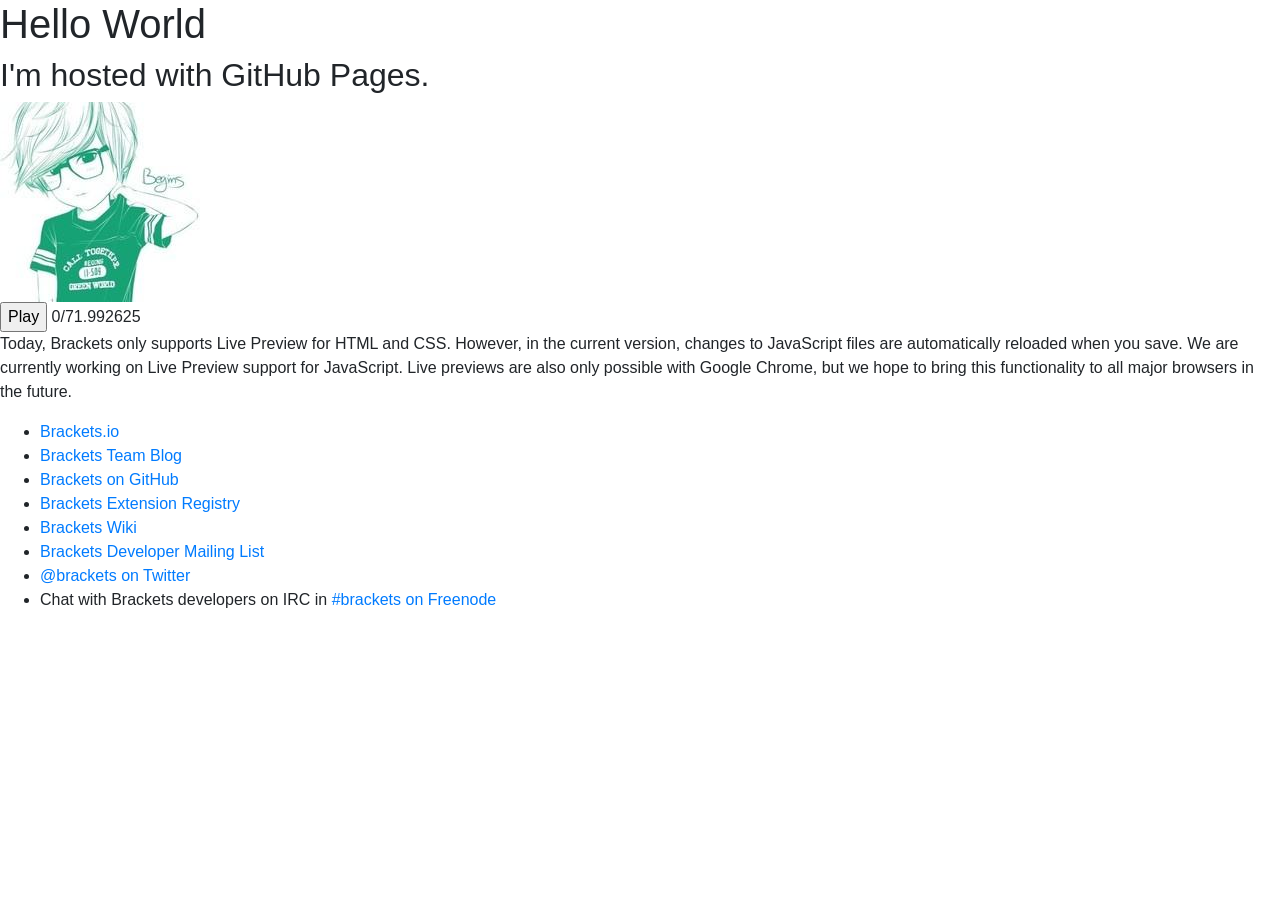
<file: index.html>
<!DOCTYPE html>
<html>

<head>
      <meta charset="utf-8"> 
      <title>GitHub Pages | https://lhxyz.github.io</title>
      <link rel="stylesheet" href="../bootstrap-4.1.0-dist/css/bootstrap.min.css">
</head>
   
    <body>
<script type="text/javascript">
window.onload=function(){
var oPlayer=document.getElementById('player');
var oBtn=document.getElementById("video-btn");
var oCurtime=document.getElementById('curtime');
var oDuration=document.getElementById('duration');
oDuration.innerHTML=oPlayer.duration;
oBtn.onclick=function(){
if(oPlayer.paused){
oPlayer.play();
oBtn.value="Pause";
}else{
oPlayer.pause();
oBtn.value="Play";
}
};
setInterval(function(){
oCurtime.innerHTML=oPlayer.currentTime;
},250);
};
</script>
        <h1>Hello World</h1>
        <h2>I'm hosted with GitHub Pages.</h2>
        
 
        <a href="../index.html">
            <img alt="A screenshot showing CSS Quick Edit" src="../screenshots/quick-edit.png" />
        </a>
      <div class="video">
        <audio id="player" src="li.mp3" ></audio>
      </div>
      <div class="controls">
        <input type="button" value="Play" id="video-btn">
        <span id="curtime">0</span>/<span id="duration">0</span></div>
    </div>
        <p class="note">
            Today, Brackets only supports Live Preview for HTML and CSS. However, in the current version, changes to
            JavaScript files are automatically reloaded when you save. We are currently working on Live Preview
            support for JavaScript. Live previews are also only possible with Google Chrome, but we hope
            to bring this functionality to all major browsers in the future.
        </p>
        
        
        <ul>
            <li><a href="http://brackets.io">Brackets.io</a></li>
            <li><a href="http://blog.brackets.io">Brackets Team Blog</a></li>
            <li><a href="https://github.com/adobe/brackets">Brackets on GitHub</a></li>
            <li><a href="https://brackets-registry.aboutweb.com">Brackets Extension Registry</a></li>
            <li><a href="https://github.com/adobe/brackets/wiki">Brackets Wiki</a></li>
            <li><a href="https://groups.google.com/forum/#!forum/brackets-dev">Brackets Developer Mailing List</a></li>
            <li><a href="https://twitter.com/brackets">@brackets on Twitter</a></li>
            <li>Chat with Brackets developers on IRC in <a href="http://webchat.freenode.net/?channels=brackets&uio=d4">#brackets on Freenode</a></li>
        </ul>
        <script src="../bootstrap-4.1.0-dist/jquery-3.3.1.min.js"></script>
        <script src="../bootstrap-4.1.0-dist/popper.min.js"></script>
        <script src="../bootstrap-4.1.0-dist/js/bootstrap.min.js"></script>
          
    </body>
</html>
</file>
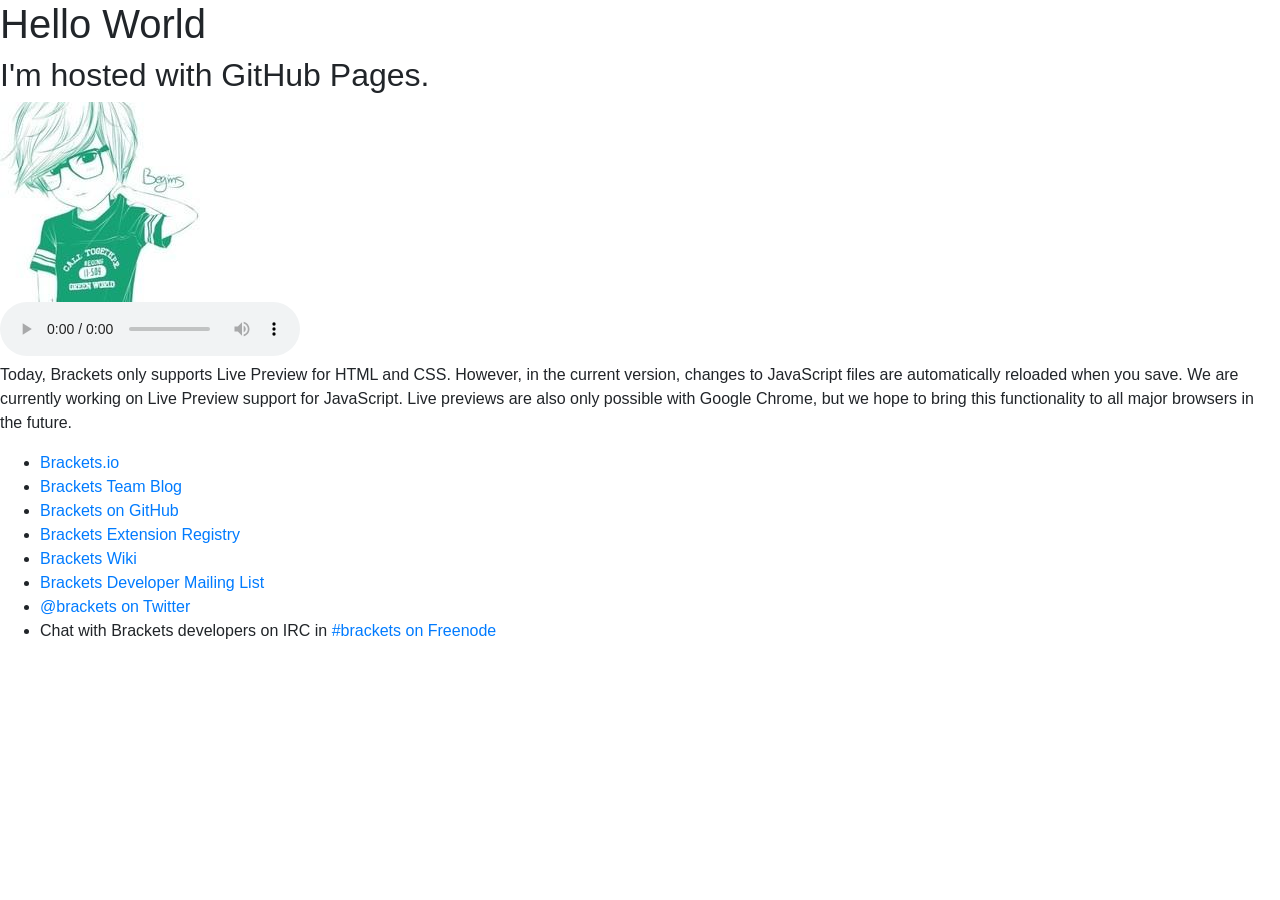
<file: bak/index.html>
<!DOCTYPE html>
<html>

<head>
      <meta charset="utf-8"> 
      <title>GitHub Pages | https://lhxyz.github.io</title>
      <link rel="stylesheet" href="../bootstrap-4.1.0-dist/css/bootstrap.min.css">
</head>
   
    <body>
        
        <h1>Hello World</h1>
        <h2>I'm hosted with GitHub Pages.</h2>
        
 
        <a href="../index.html">
            <img alt="A screenshot showing CSS Quick Edit" src="../screenshots/quick-edit.png" />
        </a>
       <div class="audio">  
       <audio controls="controls" loop="loop">
  <source src="http://other.web.re01.sycdn.kuwo.cn/resource/n3/75/88/1814616326.mp3" type="audio/mpeg" />
Your browser does not support the audio element.
         </audio>
       </div>
        <p class="note">
            Today, Brackets only supports Live Preview for HTML and CSS. However, in the current version, changes to
            JavaScript files are automatically reloaded when you save. We are currently working on Live Preview
            support for JavaScript. Live previews are also only possible with Google Chrome, but we hope
            to bring this functionality to all major browsers in the future.
        </p>
        
        
        <ul>
            <li><a href="http://brackets.io">Brackets.io</a></li>
            <li><a href="http://blog.brackets.io">Brackets Team Blog</a></li>
            <li><a href="https://github.com/adobe/brackets">Brackets on GitHub</a></li>
            <li><a href="https://brackets-registry.aboutweb.com">Brackets Extension Registry</a></li>
            <li><a href="https://github.com/adobe/brackets/wiki">Brackets Wiki</a></li>
            <li><a href="https://groups.google.com/forum/#!forum/brackets-dev">Brackets Developer Mailing List</a></li>
            <li><a href="https://twitter.com/brackets">@brackets on Twitter</a></li>
            <li>Chat with Brackets developers on IRC in <a href="http://webchat.freenode.net/?channels=brackets&uio=d4">#brackets on Freenode</a></li>
        </ul>
        <script src="../bootstrap-4.1.0-dist/jquery-3.3.1.min.js"></script>
        <script src="../bootstrap-4.1.0-dist/popper.min.js"></script>
        <script src="../bootstrap-4.1.0-dist/js/bootstrap.min.js"></script>
    </body>
</html>
</file>
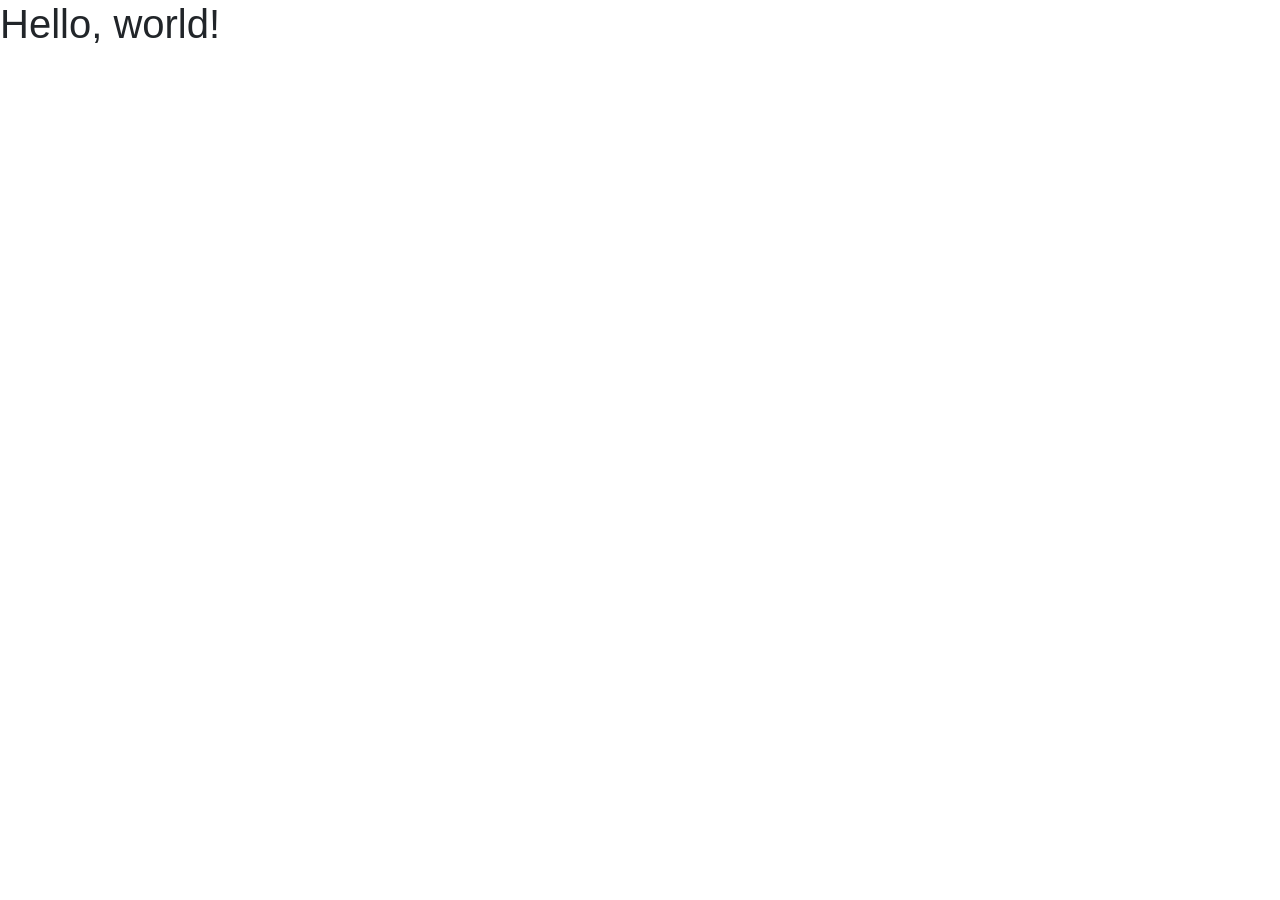
<file: bootstrap.html>
<!doctype html>
<html lang="en">
  <head>
    <!-- Required meta tags -->
    <meta charset="utf-8">
    <meta name="viewport" content="width=device-width, initial-scale=1, shrink-to-fit=no">

    <!-- Bootstrap CSS -->
    <link rel="stylesheet" href="https://stackpath.bootstrapcdn.com/bootstrap/4.1.0/css/bootstrap.min.css" integrity="sha384-9gVQ4dYFwwWSjIDZnLEWnxCjeSWFphJiwGPXr1jddIhOegiu1FwO5qRGvFXOdJZ4" crossorigin="anonymous">

    <title>Hello, world!</title>
  </head>
  <body>
    <h1>Hello, world!</h1>

    <!-- Optional JavaScript -->
    <!-- jQuery first, then Popper.js, then Bootstrap JS -->
    <script src="https://code.jquery.com/jquery-3.3.1.slim.min.js" integrity="sha384-q8i/X+965DzO0rT7abK41JStQIAqVgRVzpbzo5smXKp4YfRvH+8abtTE1Pi6jizo" crossorigin="anonymous"></script>
    <script src="https://cdnjs.cloudflare.com/ajax/libs/popper.js/1.14.0/umd/popper.min.js" integrity="sha384-cs/chFZiN24E4KMATLdqdvsezGxaGsi4hLGOzlXwp5UZB1LY//20VyM2taTB4QvJ" crossorigin="anonymous"></script>
    <script src="https://stackpath.bootstrapcdn.com/bootstrap/4.1.0/js/bootstrap.min.js" integrity="sha384-uefMccjFJAIv6A+rW+L4AHf99KvxDjWSu1z9VI8SKNVmz4sk7buKt/6v9KI65qnm" crossorigin="anonymous"></script>
  </body>
</html>
</file>
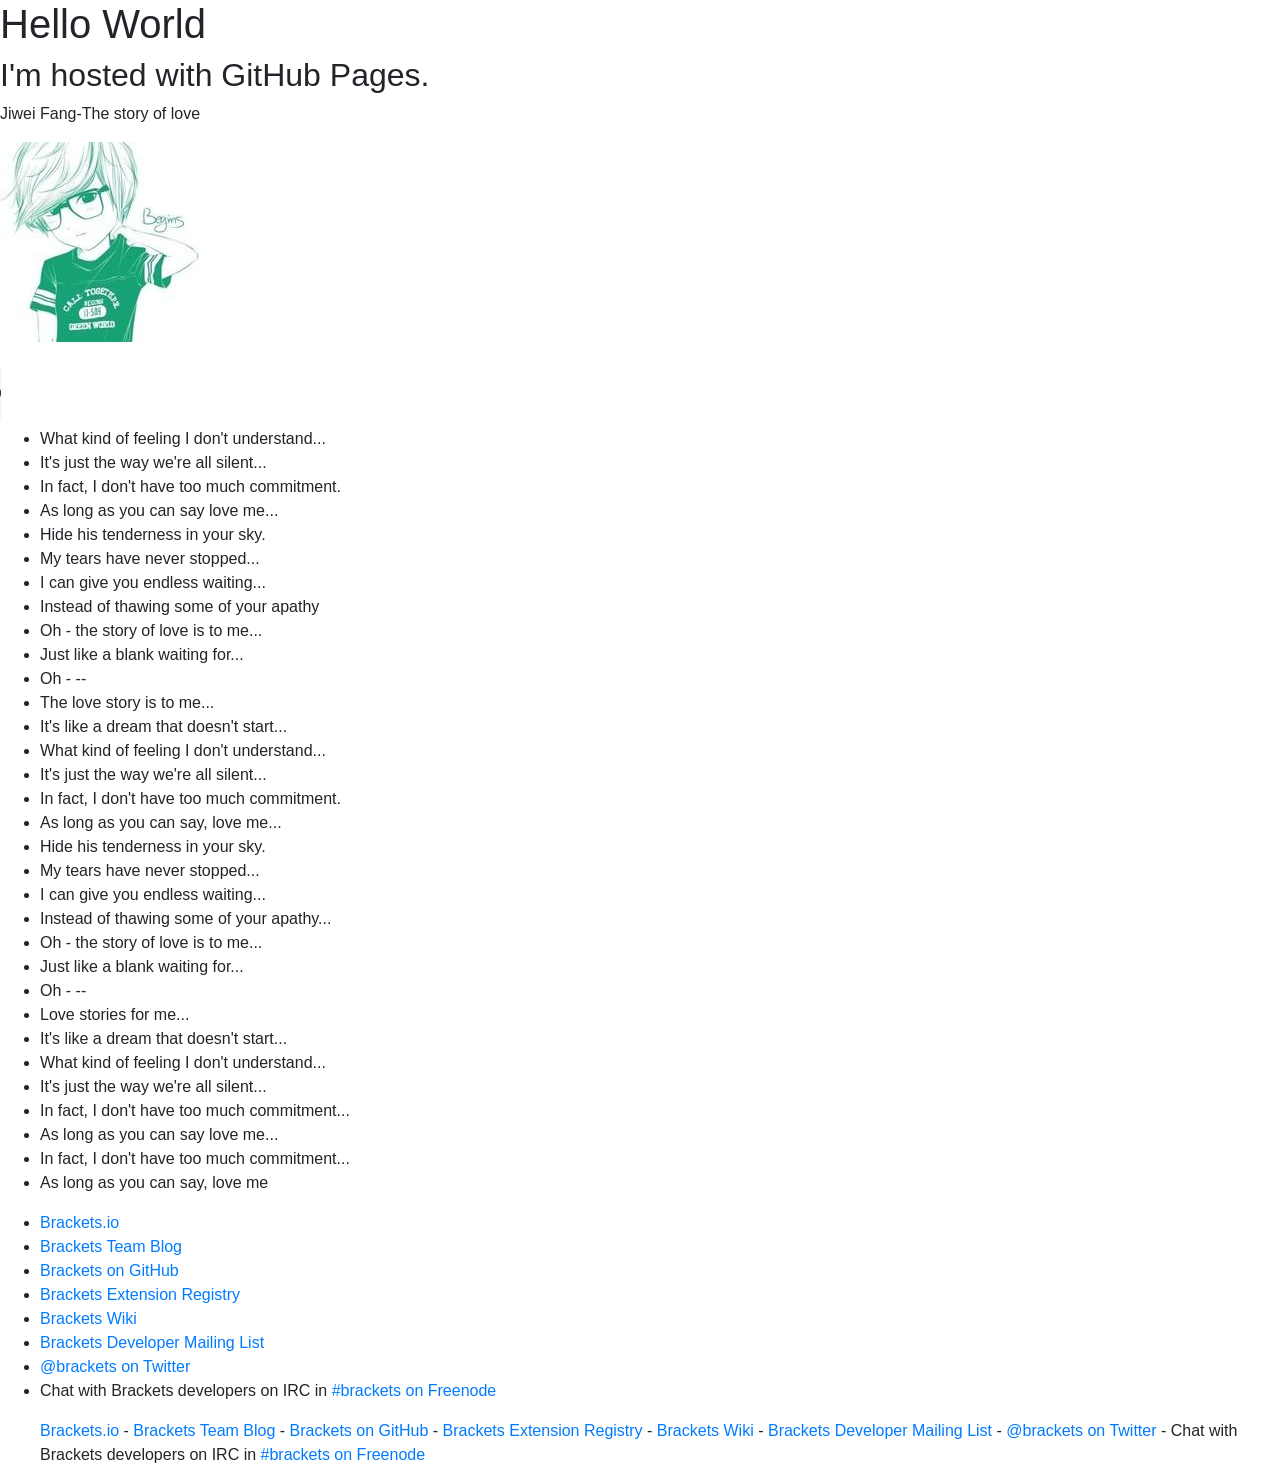
<file: Jiwei Fang-The story of love.html>
<!DOCTYPE html>
<html>
    
<head>
        <meta charset="utf-8">
     
        <title>GitHub Pages | https://lhxyz.github.io</title>
      
        <link rel="stylesheet" href="bootstrap-4.1.0-dist/css/bootstrap.min.css">
        
</head>
    
<body>
        
        <h1>Hello World</h1>
        <h2>I'm hosted with GitHub Pages.</h2>
        <p>Jiwei Fang-The story of love</p>
        
    <div class="img">   
        <a href="screenshots/quick-edit.png">
            <img alt="A screenshot showing CSS Quick Edit" src="screenshots/quick-edit.png" />
        </a>
    </div>
        
        <br />
        
       <div class="audio">  
       <audio controls="controls" loop="loop">
  <source src="http://other.web.ra01.sycdn.kuwo.cn/resource/n3/128/29/50/1976069705.mp3" type="audio/mpeg" />
Your browser does not support the audio element.
         </audio>
       </div>
       
<div class="note">
 <ul>
          
<li>What kind of feeling I don't understand...</li>

<li>It's just the way we're all silent...</li>

<li>In fact, I don't have too much commitment.</li>

<li>As long as you can say love me...</li>

<li>Hide his tenderness in your sky.</li>

<li>My tears have never stopped...</li>

<li>I can give you endless waiting...</li>

<li>Instead of thawing some of your apathy</li>

<li>Oh - the story of love is to me...</li>

<li>Just like a blank waiting for...</li>

<li>Oh - --</li>

<li>The love story is to me...</li>

<li>It's like a dream that doesn't start...</li>

<li>What kind of feeling I don't understand...</li>

<li>It's just the way we're all silent...</li>

<li>In fact, I don't have too much commitment.</li>

<li>As long as you can say, love me...</li>

<li>Hide his tenderness in your sky.</li>

<li>My tears have never stopped...</li>

<li>I can give you endless waiting...</li>

<li>Instead of thawing some of your apathy...</li>

<li>Oh - the story of love is to me...</li>

<li>Just like a blank waiting for...</li>

<li>Oh - --

<li>Love stories for me...

<li>It's like a dream that doesn't start...

<li>What kind of feeling I don't understand...

<li>It's just the way we're all silent...

<li>In fact, I don't have too much commitment...

<li>As long as you can say love me...

<li>In fact, I don't have too much commitment...

<li>As long as you can say, love me
    </ul>     
</div>      

      <div class="link"> 
        <ul>
            <li><a href="lhxyz.html">Brackets.io</a></li>
            <li><a href="http://blog.brackets.io">Brackets Team Blog</a></li>
            <li><a href="https://github.com/adobe/brackets">Brackets on GitHub</a></li>
            <li><a href="https://brackets-registry.aboutweb.com">Brackets Extension Registry</a></li>
            <li><a href="https://github.com/adobe/brackets/wiki">Brackets Wiki</a></li>
            <li><a href="https://groups.google.com/forum/#!forum/brackets-dev">Brackets Developer Mailing List</a></li>
            <li><a href="https://twitter.com/brackets">@brackets on Twitter</a></li>
            <li>Chat with Brackets developers on IRC in <a href="http://webchat.freenode.net/?channels=brackets&uio=d4">#brackets on Freenode</a></li>
        </ul>
        </div>
        <div class="link">
          <ul>
            <a href="lhxyz.html">Brackets.io</a> -
            <a href="http://blog.brackets.io">Brackets Team Blog</a> -
            <a href="https://github.com/adobe/brackets">Brackets on GitHub</a> -
            <a href="https://brackets-registry.aboutweb.com">Brackets Extension Registry</a> -
            <a href="https://github.com/adobe/brackets/wiki">Brackets Wiki</a> -
            <a href="https://groups.google.com/forum/#!forum/brackets-dev">Brackets Developer Mailing List</a> -
            <a href="https://twitter.com/brackets">@brackets on Twitter</a> -
            Chat with Brackets developers on IRC in <a href="http://webchat.freenode.net/?channels=brackets&uio=d4">#brackets on Freenode</a>
        </ul>
        
        </div> 
        
        <script src="bootstrap-4.1.0-dist/jquery-3.3.1.min.js"></script>
        <script src="bootstrap-4.1.0-dist/popper.min.js"></script>
        <script src="bootstrap-4.1.0-dist/js/bootstrap.min.js"></script> 
        
</body>
</html>
</file>
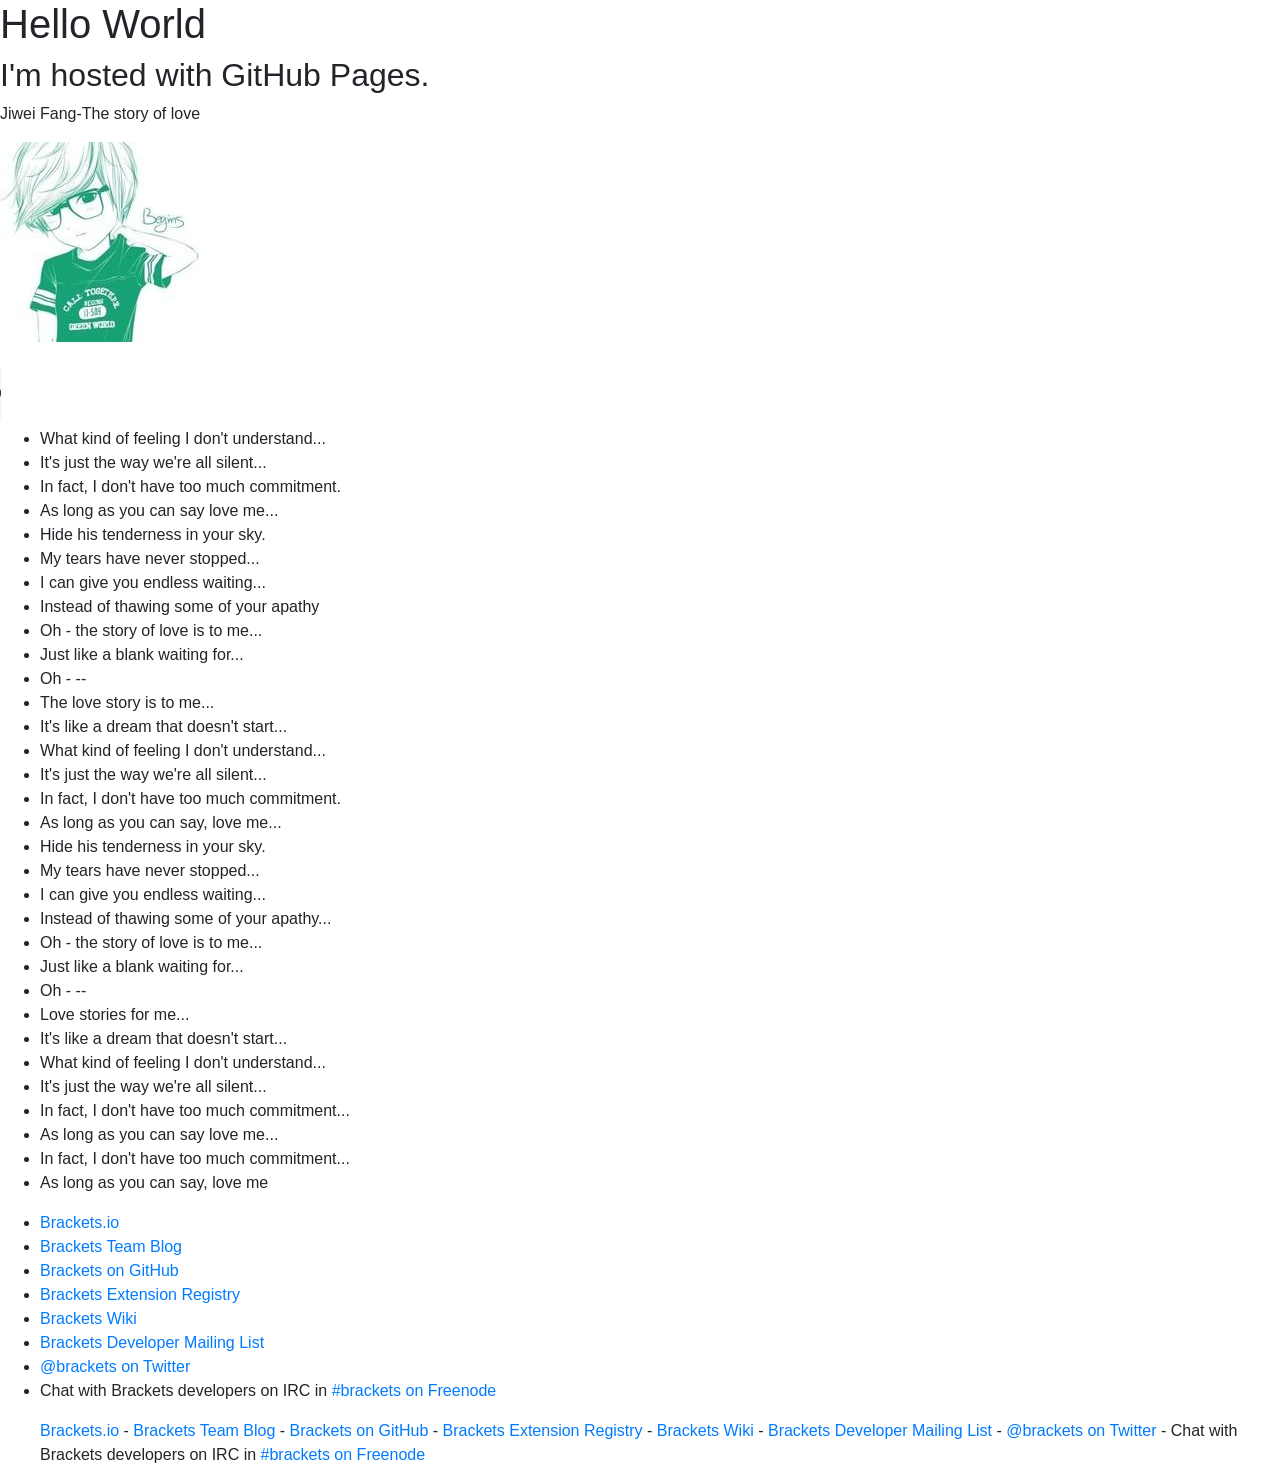
<file: Jiwei_Fang-The_story_of_love.html>
<!DOCTYPE html>
<html>
    
<head>
        <meta charset="utf-8">
     
        <title>GitHub Pages | https://lhxyz.github.io</title>
      
        <link rel="stylesheet" href="bootstrap-4.1.0-dist/css/bootstrap.min.css">
        
</head>
    
<body>
        
        <h1>Hello World</h1>
        <h2>I'm hosted with GitHub Pages.</h2>
        <p>Jiwei Fang-The story of love</p>
        
    <div class="img">   
        <a href="index.html">
            <img alt="A screenshot showing CSS Quick Edit" src="screenshots/quick-edit.png" />
        </a>
    </div>
        
        <br />
        
       <div class="audio">  
       <audio controls="controls" loop="loop">
  <source src="http://other.web.ra01.sycdn.kuwo.cn/resource/n3/128/29/50/1976069705.mp3" type="audio/mpeg" />
Your browser does not support the audio element.
         </audio>
       </div>
       
<div class="note">
 <ul>
          
<li>What kind of feeling I don't understand...</li>

<li>It's just the way we're all silent...</li>

<li>In fact, I don't have too much commitment.</li>

<li>As long as you can say love me...</li>

<li>Hide his tenderness in your sky.</li>

<li>My tears have never stopped...</li>

<li>I can give you endless waiting...</li>

<li>Instead of thawing some of your apathy</li>

<li>Oh - the story of love is to me...</li>

<li>Just like a blank waiting for...</li>

<li>Oh - --</li>

<li>The love story is to me...</li>

<li>It's like a dream that doesn't start...</li>

<li>What kind of feeling I don't understand...</li>

<li>It's just the way we're all silent...</li>

<li>In fact, I don't have too much commitment.</li>

<li>As long as you can say, love me...</li>

<li>Hide his tenderness in your sky.</li>

<li>My tears have never stopped...</li>

<li>I can give you endless waiting...</li>

<li>Instead of thawing some of your apathy...</li>

<li>Oh - the story of love is to me...</li>

<li>Just like a blank waiting for...</li>

<li>Oh - --

<li>Love stories for me...

<li>It's like a dream that doesn't start...

<li>What kind of feeling I don't understand...

<li>It's just the way we're all silent...

<li>In fact, I don't have too much commitment...

<li>As long as you can say love me...

<li>In fact, I don't have too much commitment...

<li>As long as you can say, love me
    </ul>     
</div>      

      <div class="link"> 
        <ul>
            <li><a href="lhxyz.html">Brackets.io</a></li>
            <li><a href="http://blog.brackets.io">Brackets Team Blog</a></li>
            <li><a href="https://github.com/adobe/brackets">Brackets on GitHub</a></li>
            <li><a href="https://brackets-registry.aboutweb.com">Brackets Extension Registry</a></li>
            <li><a href="https://github.com/adobe/brackets/wiki">Brackets Wiki</a></li>
            <li><a href="https://groups.google.com/forum/#!forum/brackets-dev">Brackets Developer Mailing List</a></li>
            <li><a href="https://twitter.com/brackets">@brackets on Twitter</a></li>
            <li>Chat with Brackets developers on IRC in <a href="http://webchat.freenode.net/?channels=brackets&uio=d4">#brackets on Freenode</a></li>
        </ul>
        </div>
        <div class="link">
          <ul>
            <a href="lhxyz.html">Brackets.io</a> -
            <a href="http://blog.brackets.io">Brackets Team Blog</a> -
            <a href="https://github.com/adobe/brackets">Brackets on GitHub</a> -
            <a href="https://brackets-registry.aboutweb.com">Brackets Extension Registry</a> -
            <a href="https://github.com/adobe/brackets/wiki">Brackets Wiki</a> -
            <a href="https://groups.google.com/forum/#!forum/brackets-dev">Brackets Developer Mailing List</a> -
            <a href="https://twitter.com/brackets">@brackets on Twitter</a> -
            Chat with Brackets developers on IRC in <a href="http://webchat.freenode.net/?channels=brackets&uio=d4">#brackets on Freenode</a>
        </ul>
        
        </div> 
        
        <script src="bootstrap-4.1.0-dist/jquery-3.3.1.min.js"></script>
        <script src="bootstrap-4.1.0-dist/popper.min.js"></script>
        <script src="bootstrap-4.1.0-dist/js/bootstrap.min.js"></script> 
        
</body>
</html>
</file>
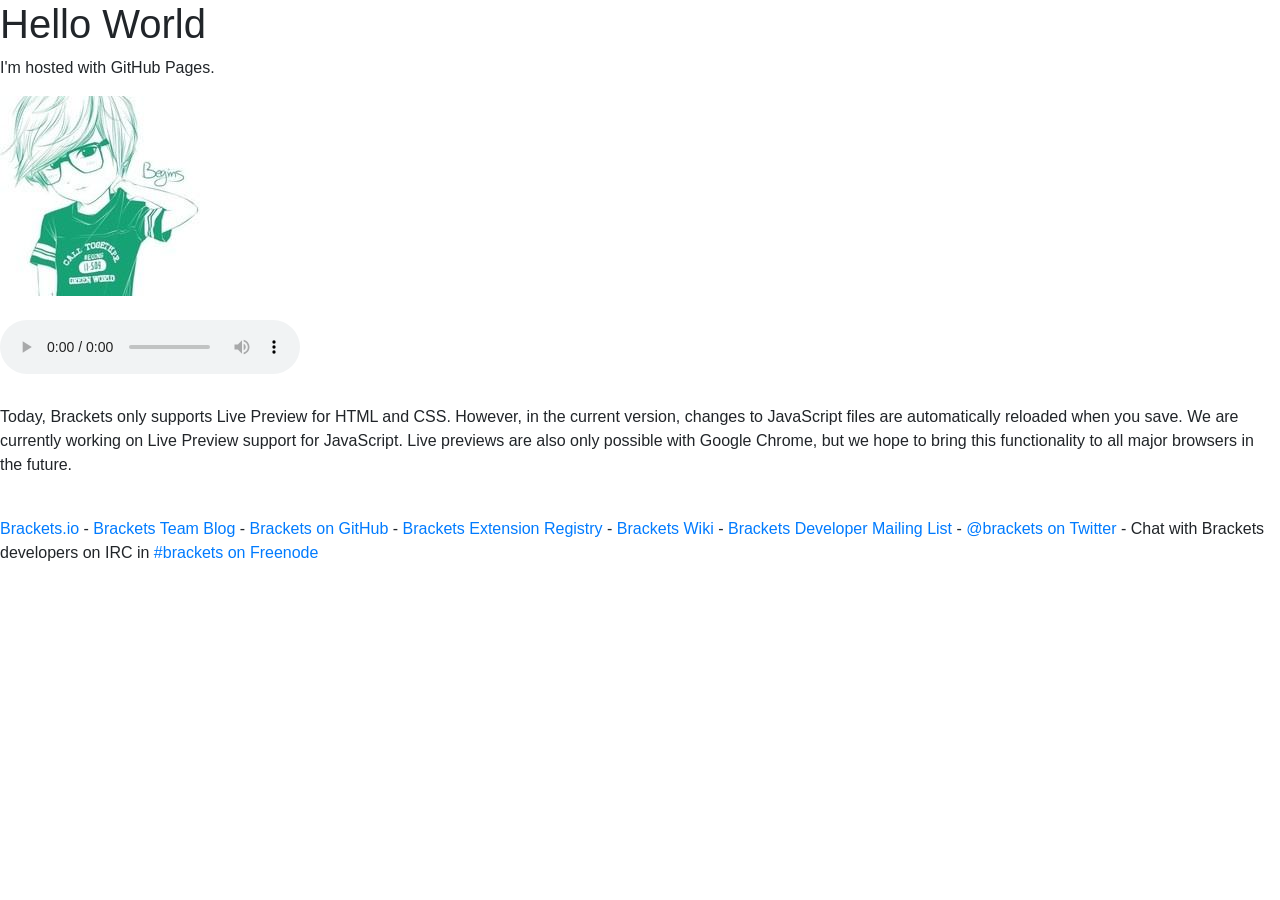
<file: lhxyz.html>
<!DOCTYPE html>
<html>
<head>
<meta charset="utf-8">
  <title>GitHub Pages | https://lhxyz.github.io</title>
  <link rel="stylesheet" href="../bootstrap-4.1.0-dist/css/bootstrap.min.css">
</head>
<body>

<h1>Hello World</h1>
<p>I'm hosted with GitHub Pages.</p>
     
    <div class="img">   
        <a href="../index.html">
            <img alt="A screenshot showing CSS Quick Edit" src="../screenshots/quick-edit.png" />
        </a>
    </div>
    <br />
 <div class="audio">
 
<audio controls="controls" loop="loop">
  <source src="http://other.web.rc01.sycdn.kuwo.cn/resource/n3/33/94/222151402.mp3" type="audio/mpeg" />
Your browser does not support the audio element.
</audio>

</div>
<br />
<p class="note">
            Today, Brackets only supports Live Preview for HTML and CSS. However, in the current version, changes to
            JavaScript files are automatically reloaded when you save. We are currently working on Live Preview
            support for JavaScript. Live previews are also only possible with Google Chrome, but we hope
            to bring this functionality to all major browsers in the future.
        </p>
<br />
        <div class="link">
          
            <a href="http://brackets.io">Brackets.io</a> -
            <a href="http://blog.brackets.io">Brackets Team Blog</a> -
            <a href="https://github.com/adobe/brackets">Brackets on GitHub</a> -
            <a href="https://brackets-registry.aboutweb.com">Brackets Extension Registry</a> -
            <a href="https://github.com/adobe/brackets/wiki">Brackets Wiki</a> -
            <a href="https://groups.google.com/forum/#!forum/brackets-dev">Brackets Developer Mailing List</a> -
            <a href="https://twitter.com/brackets">@brackets on Twitter</a> -
            Chat with Brackets developers on IRC in <a href="http://webchat.freenode.net/?channels=brackets&uio=d4">#brackets on Freenode</a>
        
        
        </div> 
        
          <script src="../bootstrap-4.1.0-dist/jquery-3.3.1.min.js"></script>
        <script src="../bootstrap-4.1.0-dist/popper.min.js"></script>
        <script src="../bootstrap-4.1.0-dist/js/bootstrap.min.js"></script> 
</body>
</html>
</file>
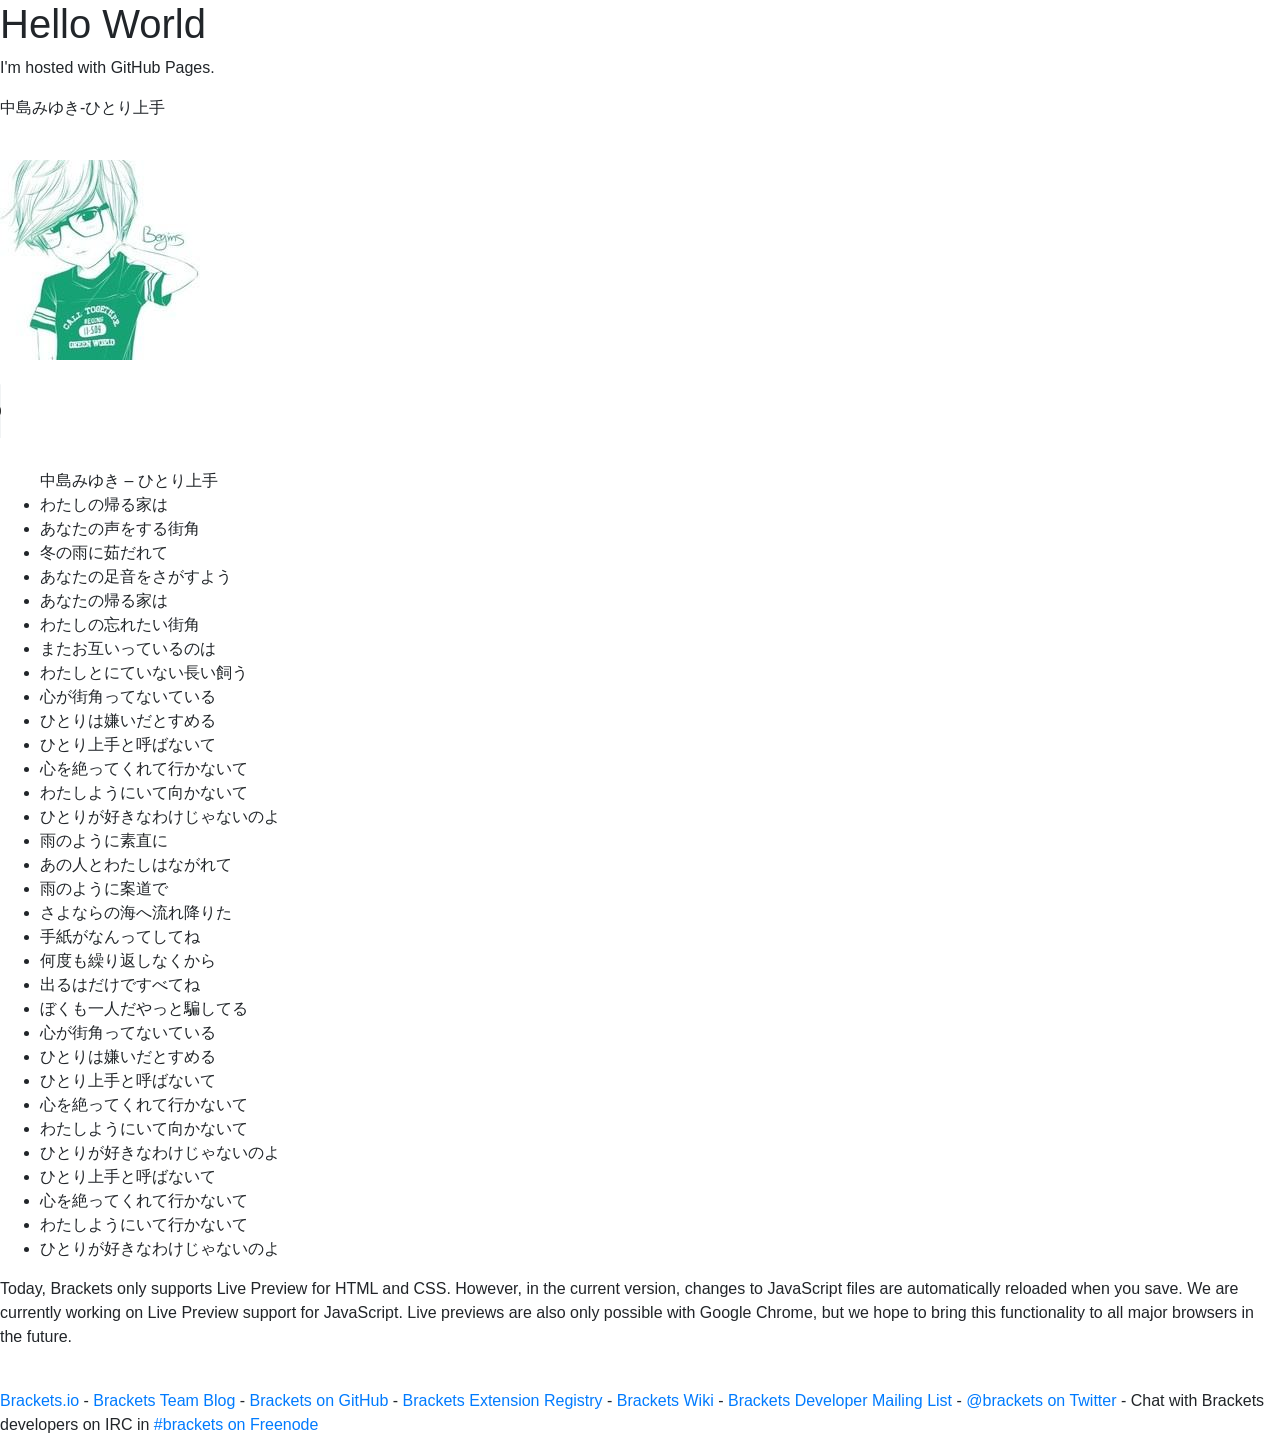
<file: 中島みゆき-ひとり上手.html>
<!DOCTYPE html>
<html>
<head>
<meta charset="utf-8">
  <title>中島みゆき-ひとり上手</title>
  <link rel="stylesheet" href="bootstrap-4.1.0-dist/css/bootstrap.min.css">
</head>
<body>

<h1>Hello World</h1>
<p>I'm hosted with GitHub Pages.</p>
    <p>中島みゆき-ひとり上手 </p>
    <br />
    <div class="img">   
        <a href="index.html">
            <img alt="A screenshot showing CSS Quick Edit" src="screenshots/quick-edit.png" />
        </a>
    </div>
    <br />
 <div class="audio">
 
<audio controls="controls" loop="loop">
  <source src="http://other.web.ra01.sycdn.kuwo.cn/resource/n2/128/2/50/313938597.mp3" type="audio/mpeg" />
Your browser does not support the audio element.
</audio>

</div>
<br />
<ul>
    中島みゆき – ひとり上手

<li>わたしの帰る家は</li>
<li>あなたの声をする街角</li>
<li>冬の雨に茹だれて</li>
<li>あなたの足音をさがすよう</li>
<li>あなたの帰る家は</li>
<li>わたしの忘れたい街角</li>
<li>またお互いっているのは</li>
<li>わたしとにていない長い飼う</li>
<li>心が街角ってないている</li>
<li>ひとりは嫌いだとすめる</li>
<li>ひとり上手と呼ばないて</li>
<li>心を絶ってくれて行かないて</li>
<li>わたしようにいて向かないて</li>
<li>ひとりが好きなわけじゃないのよ</li>
<li>雨のように素直に</li>
<li>あの人とわたしはながれて</li>
<li>雨のように案道で</li>
<li>さよならの海へ流れ降りた</li>
<li>手紙がなんってしてね</li>
<li>何度も繰り返しなくから</li>
<li>出るはだけですべてね</li>
<li>ぼくも一人だやっと騙してる</li>
<li>心が街角ってないている</li>
<li>ひとりは嫌いだとすめる</li>
<li>ひとり上手と呼ばないて</li>
<li>心を絶ってくれて行かないて</li>
<li>わたしようにいて向かないて</li>
<li>ひとりが好きなわけじゃないのよ</li>
<li>ひとり上手と呼ばないて</li>
<li>心を絶ってくれて行かないて</li>
<li>わたしようにいて行かないて</li>
<li>ひとりが好きなわけじゃないのよ</li>

</ul>

<p class="note">
            Today, Brackets only supports Live Preview for HTML and CSS. However, in the current version, changes to
            JavaScript files are automatically reloaded when you save. We are currently working on Live Preview
            support for JavaScript. Live previews are also only possible with Google Chrome, but we hope
            to bring this functionality to all major browsers in the future.
        </p>
<br />
        <div class="link">
          
            <a href="index.html">Brackets.io</a> -
            <a href="http://blog.brackets.io">Brackets Team Blog</a> -
            <a href="https://github.com/adobe/brackets">Brackets on GitHub</a> -
            <a href="https://brackets-registry.aboutweb.com">Brackets Extension Registry</a> -
            <a href="https://github.com/adobe/brackets/wiki">Brackets Wiki</a> -
            <a href="https://groups.google.com/forum/#!forum/brackets-dev">Brackets Developer Mailing List</a> -
            <a href="https://twitter.com/brackets">@brackets on Twitter</a> -
            Chat with Brackets developers on IRC in <a href="http://webchat.freenode.net/?channels=brackets&uio=d4">#brackets on Freenode</a>
        
        
        </div> 
        
          <script src="bootstrap-4.1.0-dist/jquery-3.3.1.min.js"></script>
        <script src="bootstrap-4.1.0-dist/popper.min.js"></script>
        <script src="bootstrap-4.1.0-dist/js/bootstrap.min.js"></script> 
</body>
</html>
</file>
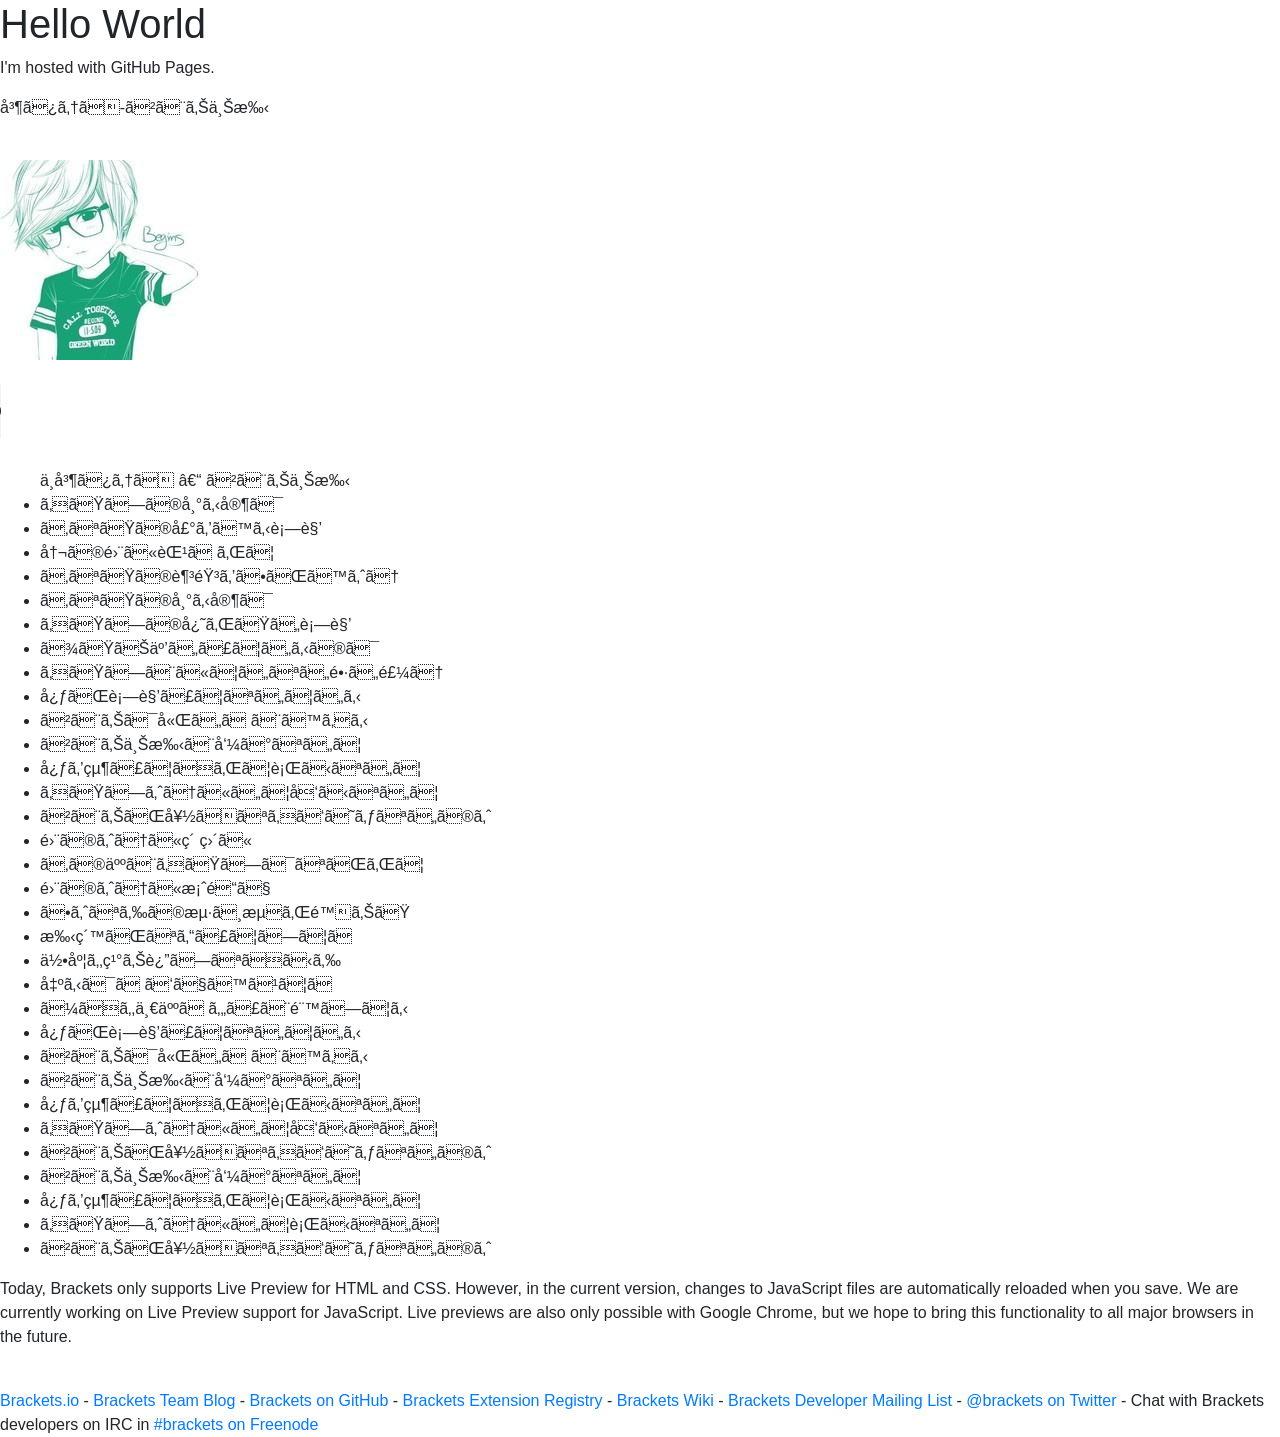
<file: 島みゆき-ひとり上手.html>
<!DOCTYPE html>
<html>
<head>
<meta charset="utf島みゆき-ひとり上手-8">
  <title>Home · https://lhxyz.github.io · GitHub</title>
  <link rel="stylesheet" href="bootstrap-4.1.0-dist/css/bootstrap.min.css">
</head>
<body>

<h1>Hello World</h1>
<p>I'm hosted with GitHub Pages.</p>
    <p>島みゆき-ひとり上手 </p>
    <br />
    <div class="img">   
        <a href="index.html">
            <img alt="A screenshot showing CSS Quick Edit" src="screenshots/quick-edit.png" />
        </a>
    </div>
    <br />
 <div class="audio">
 
<audio controls="controls" loop="loop">
  <source src="http://other.web.ra01.sycdn.kuwo.cn/resource/n2/128/2/50/313938597.mp3" type="audio/mpeg" />
Your browser does not support the audio element.
</audio>

</div>
<br />
<ul>
    中島みゆき – ひとり上手

<li>わたしの帰る家は</li>
<li>あなたの声をする街角</li>
<li>冬の雨に茹だれて</li>
<li>あなたの足音をさがすよう</li>
<li>あなたの帰る家は</li>
<li>わたしの忘れたい街角</li>
<li>またお互いっているのは</li>
<li>わたしとにていない長い飼う</li>
<li>心が街角ってないている</li>
<li>ひとりは嫌いだとすめる</li>
<li>ひとり上手と呼ばないて</li>
<li>心を絶ってくれて行かないて</li>
<li>わたしようにいて向かないて</li>
<li>ひとりが好きなわけじゃないのよ</li>
<li>雨のように素直に</li>
<li>あの人とわたしはながれて</li>
<li>雨のように案道で</li>
<li>さよならの海へ流れ降りた</li>
<li>手紙がなんってしてね</li>
<li>何度も繰り返しなくから</li>
<li>出るはだけですべてね</li>
<li>ぼくも一人だやっと騙してる</li>
<li>心が街角ってないている</li>
<li>ひとりは嫌いだとすめる</li>
<li>ひとり上手と呼ばないて</li>
<li>心を絶ってくれて行かないて</li>
<li>わたしようにいて向かないて</li>
<li>ひとりが好きなわけじゃないのよ</li>
<li>ひとり上手と呼ばないて</li>
<li>心を絶ってくれて行かないて</li>
<li>わたしようにいて行かないて</li>
<li>ひとりが好きなわけじゃないのよ</li>

</ul>

<p class="note">
            Today, Brackets only supports Live Preview for HTML and CSS. However, in the current version, changes to
            JavaScript files are automatically reloaded when you save. We are currently working on Live Preview
            support for JavaScript. Live previews are also only possible with Google Chrome, but we hope
            to bring this functionality to all major browsers in the future.
        </p>
<br />
        <div class="link">
          
            <a href="index.html">Brackets.io</a> -
            <a href="http://blog.brackets.io">Brackets Team Blog</a> -
            <a href="https://github.com/adobe/brackets">Brackets on GitHub</a> -
            <a href="https://brackets-registry.aboutweb.com">Brackets Extension Registry</a> -
            <a href="https://github.com/adobe/brackets/wiki">Brackets Wiki</a> -
            <a href="https://groups.google.com/forum/#!forum/brackets-dev">Brackets Developer Mailing List</a> -
            <a href="https://twitter.com/brackets">@brackets on Twitter</a> -
            Chat with Brackets developers on IRC in <a href="http://webchat.freenode.net/?channels=brackets&uio=d4">#brackets on Freenode</a>
        
        
        </div> 
        
          <script src="bootstrap-4.1.0-dist/jquery-3.3.1.min.js"></script>
        <script src="bootstrap-4.1.0-dist/popper.min.js"></script>
        <script src="bootstrap-4.1.0-dist/js/bootstrap.min.js"></script> 
</body>
</html>
</file>
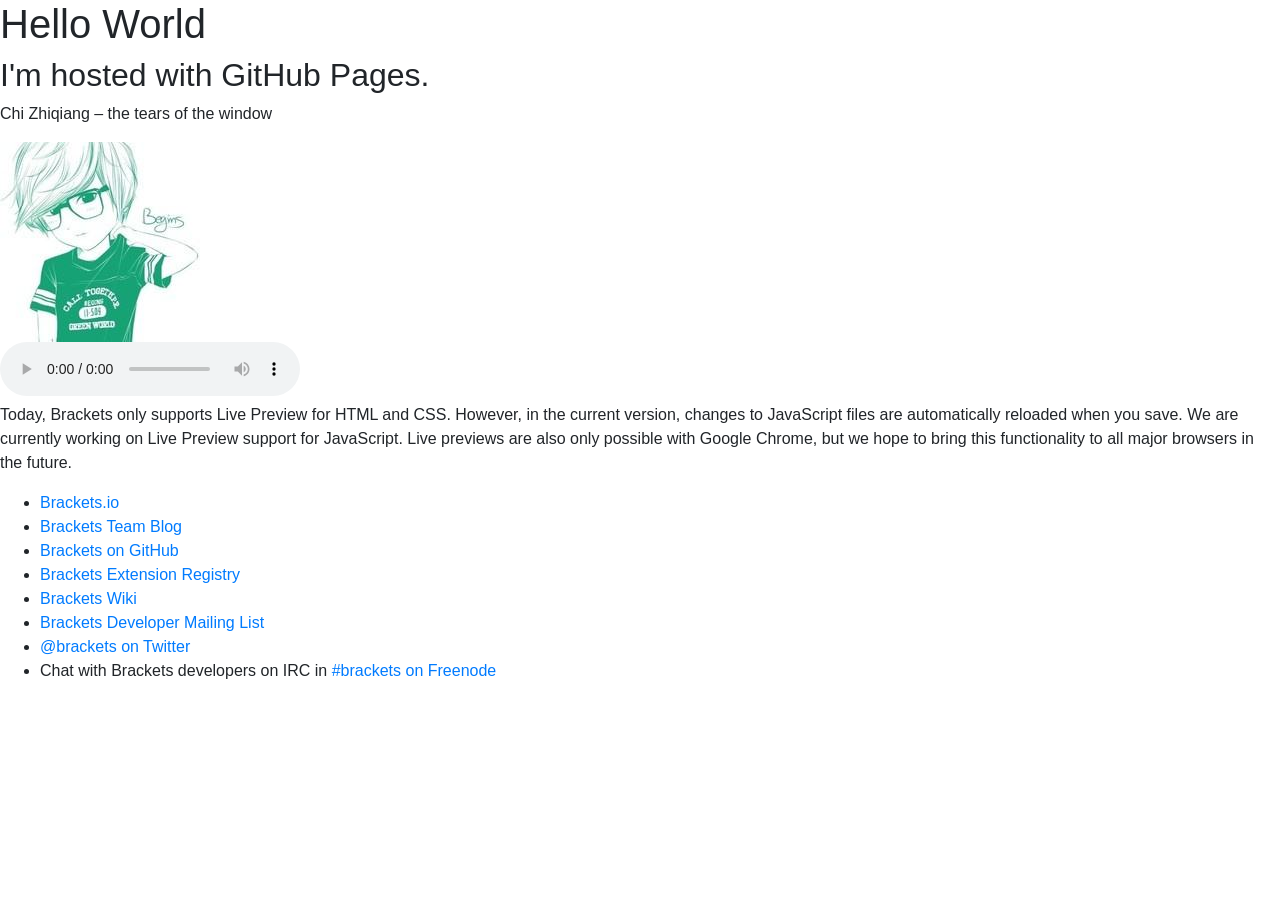
<file: list/Chi_Zhiqiang–the_tears_of_the_window.html>
<!DOCTYPE html>
<html>

<head>
      <meta charset="utf-8"> 
      <title>Chi Zhiqiang – the tears of the window</title>
      <link rel="stylesheet" href="../bootstrap-4.1.0-dist/css/bootstrap.min.css">
</head>
   
    <body>
        
        <h1>Hello World</h1>
        <h2>I'm hosted with GitHub Pages.</h2>
        <p>Chi Zhiqiang – the tears of the window</p>
        <a href="../index.html">
            <img alt="A screenshot showing CSS Quick Edit" src="../screenshots/quick-edit.png" />
        </a>
       <div class="audio">  
       <audio controls="controls" loop="loop">
  <source src="http://other.web.nm01.sycdn.kuwo.cn/resource/n1/58/38/2570789383.mp3" type="audio/mpeg" />
Your browser does not support the audio element.
         </audio>
       </div>
        <p class="note">
            Today, Brackets only supports Live Preview for HTML and CSS. However, in the current version, changes to
            JavaScript files are automatically reloaded when you save. We are currently working on Live Preview
            support for JavaScript. Live previews are also only possible with Google Chrome, but we hope
            to bring this functionality to all major browsers in the future.
        </p>
        
        
        <ul>
            <li><a href="http://brackets.io">Brackets.io</a></li>
            <li><a href="http://blog.brackets.io">Brackets Team Blog</a></li>
            <li><a href="https://github.com/adobe/brackets">Brackets on GitHub</a></li>
            <li><a href="https://brackets-registry.aboutweb.com">Brackets Extension Registry</a></li>
            <li><a href="https://github.com/adobe/brackets/wiki">Brackets Wiki</a></li>
            <li><a href="https://groups.google.com/forum/#!forum/brackets-dev">Brackets Developer Mailing List</a></li>
            <li><a href="https://twitter.com/brackets">@brackets on Twitter</a></li>
            <li>Chat with Brackets developers on IRC in <a href="http://webchat.freenode.net/?channels=brackets&uio=d4">#brackets on Freenode</a></li>
        </ul>
        <script src="../bootstrap-4.1.0-dist/jquery-3.3.1.min.js"></script>
        <script src="../bootstrap-4.1.0-dist/popper.min.js"></script>
        <script src="../bootstrap-4.1.0-dist/js/bootstrap.min.js"></script>
    </body>
</html>
</file>
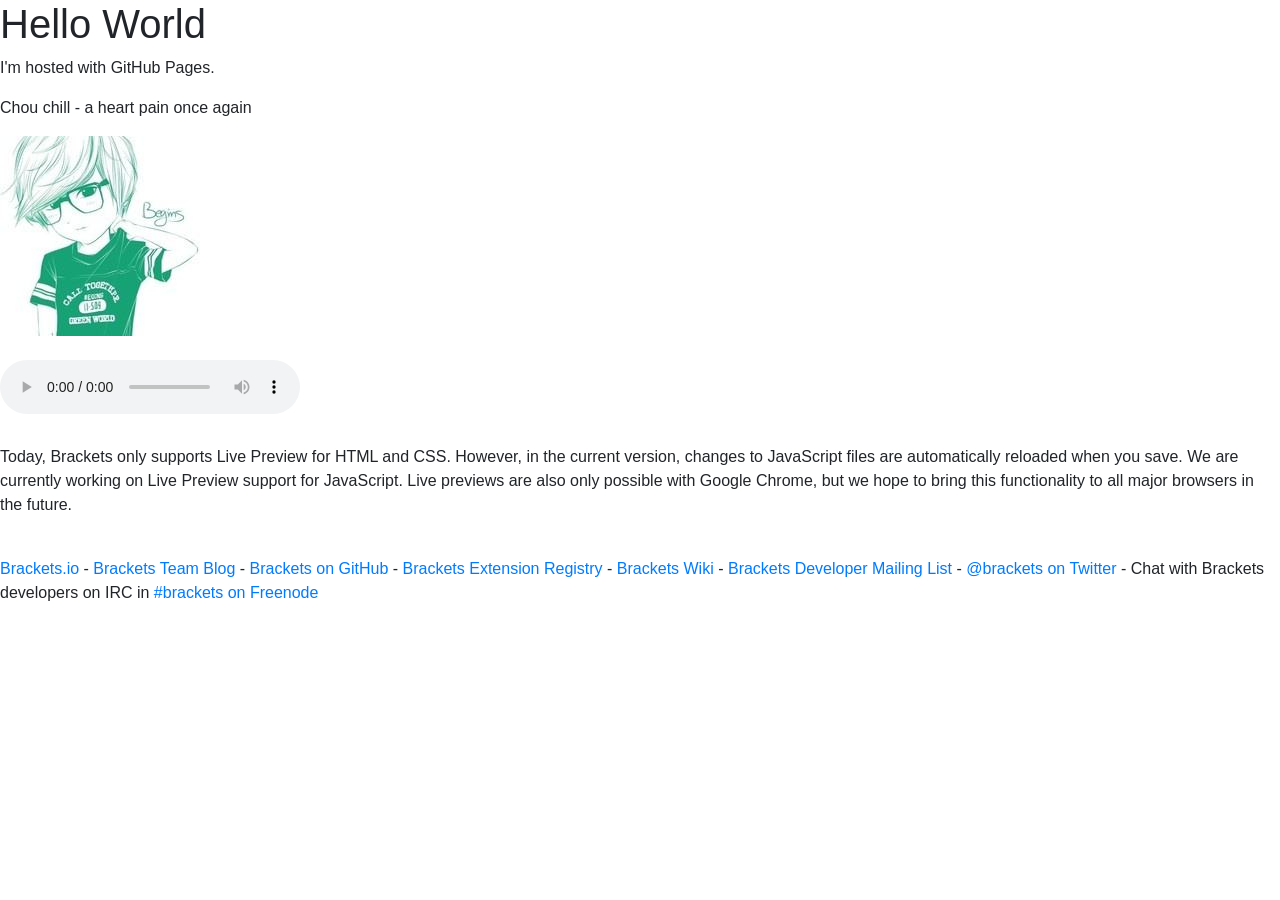
<file: list/Chou_chill-a_heart_pain_once_again.html>
<!DOCTYPE html>
<html>
<head>
<meta charset="utf-8">
  <title>Chou chill - a heart pain once again</title>
  <link rel="stylesheet" href="../bootstrap-4.1.0-dist/css/bootstrap.min.css">
</head>
<body>

<h1>Hello World</h1>
<p>I'm hosted with GitHub Pages.</p>
     <p>Chou chill - a heart pain once again</p>
    <div class="img">   
        <a href="../index.html">
            <img alt="A screenshot showing CSS Quick Edit" src="../screenshots/quick-edit.png" />
        </a>
    </div>
    <br />
 <div class="audio">
 
<audio controls="controls" loop="loop">
  <source src="http://other.web.rc01.sycdn.kuwo.cn/resource/n3/33/94/222151402.mp3" type="audio/mpeg" />
Your browser does not support the audio element.
</audio>

</div>
<br />
<p class="note">
            Today, Brackets only supports Live Preview for HTML and CSS. However, in the current version, changes to
            JavaScript files are automatically reloaded when you save. We are currently working on Live Preview
            support for JavaScript. Live previews are also only possible with Google Chrome, but we hope
            to bring this functionality to all major browsers in the future.
        </p>
<br />
        <div class="link">
          
            <a href="http://brackets.io">Brackets.io</a> -
            <a href="http://blog.brackets.io">Brackets Team Blog</a> -
            <a href="https://github.com/adobe/brackets">Brackets on GitHub</a> -
            <a href="https://brackets-registry.aboutweb.com">Brackets Extension Registry</a> -
            <a href="https://github.com/adobe/brackets/wiki">Brackets Wiki</a> -
            <a href="https://groups.google.com/forum/#!forum/brackets-dev">Brackets Developer Mailing List</a> -
            <a href="https://twitter.com/brackets">@brackets on Twitter</a> -
            Chat with Brackets developers on IRC in <a href="http://webchat.freenode.net/?channels=brackets&uio=d4">#brackets on Freenode</a>
        
        
        </div> 
        
          <script src="../bootstrap-4.1.0-dist/jquery-3.3.1.min.js"></script>
        <script src="../bootstrap-4.1.0-dist/popper.min.js"></script>
        <script src="../bootstrap-4.1.0-dist/js/bootstrap.min.js"></script> 
</body>
</html>
</file>
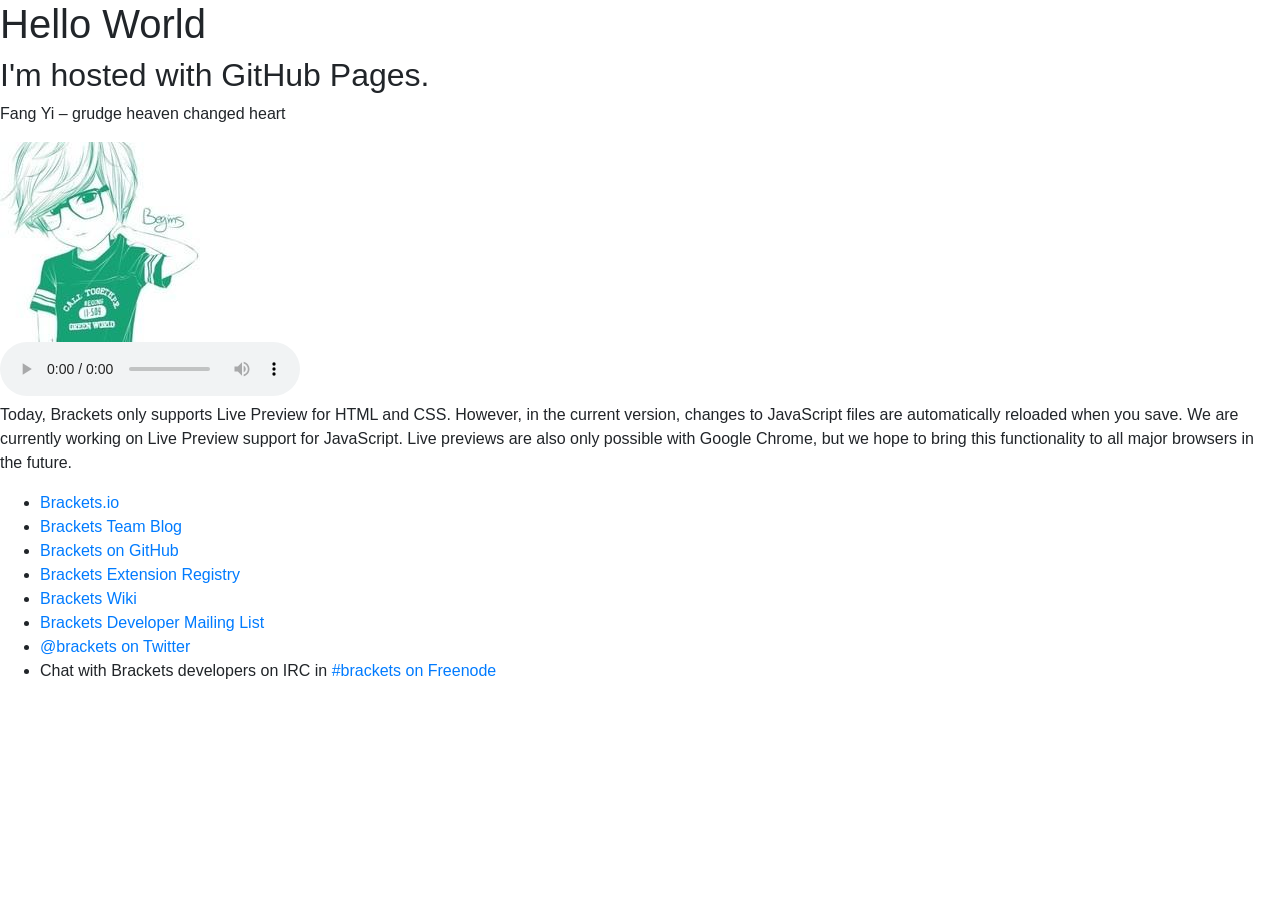
<file: list/Fang_Yi–grudge_heaven_changed_heart.html>
<!DOCTYPE html>
<html>

<head>
      <meta charset="utf-8"> 
      <title>Fang Yi – grudge heaven changed heart</title>
      <link rel="stylesheet" href="../bootstrap-4.1.0-dist/css/bootstrap.min.css">
</head>
   
    <body>
        
        <h1>Hello World</h1>
        <h2>I'm hosted with GitHub Pages.</h2>
        <p>Fang Yi – grudge heaven changed heart</p>
 
        <a href="../index.html">
            <img alt="A screenshot showing CSS Quick Edit" src="../screenshots/quick-edit.png" />
        </a>
       <div class="audio">  
       <audio controls="controls" loop="loop">
  <source src="http://other.web.re01.sycdn.kuwo.cn/resource/n3/75/88/1814616326.mp3" type="audio/mpeg" />
Your browser does not support the audio element.
         </audio>
       </div>
        <p class="note">
            Today, Brackets only supports Live Preview for HTML and CSS. However, in the current version, changes to
            JavaScript files are automatically reloaded when you save. We are currently working on Live Preview
            support for JavaScript. Live previews are also only possible with Google Chrome, but we hope
            to bring this functionality to all major browsers in the future.
        </p>
        
        
        <ul>
            <li><a href="http://brackets.io">Brackets.io</a></li>
            <li><a href="http://blog.brackets.io">Brackets Team Blog</a></li>
            <li><a href="https://github.com/adobe/brackets">Brackets on GitHub</a></li>
            <li><a href="https://brackets-registry.aboutweb.com">Brackets Extension Registry</a></li>
            <li><a href="https://github.com/adobe/brackets/wiki">Brackets Wiki</a></li>
            <li><a href="https://groups.google.com/forum/#!forum/brackets-dev">Brackets Developer Mailing List</a></li>
            <li><a href="https://twitter.com/brackets">@brackets on Twitter</a></li>
            <li>Chat with Brackets developers on IRC in <a href="http://webchat.freenode.net/?channels=brackets&uio=d4">#brackets on Freenode</a></li>
        </ul>
        <script src="../bootstrap-4.1.0-dist/jquery-3.3.1.min.js"></script>
        <script src="../bootstrap-4.1.0-dist/popper.min.js"></script>
        <script src="../bootstrap-4.1.0-dist/js/bootstrap.min.js"></script>
    </body>
</html>
</file>
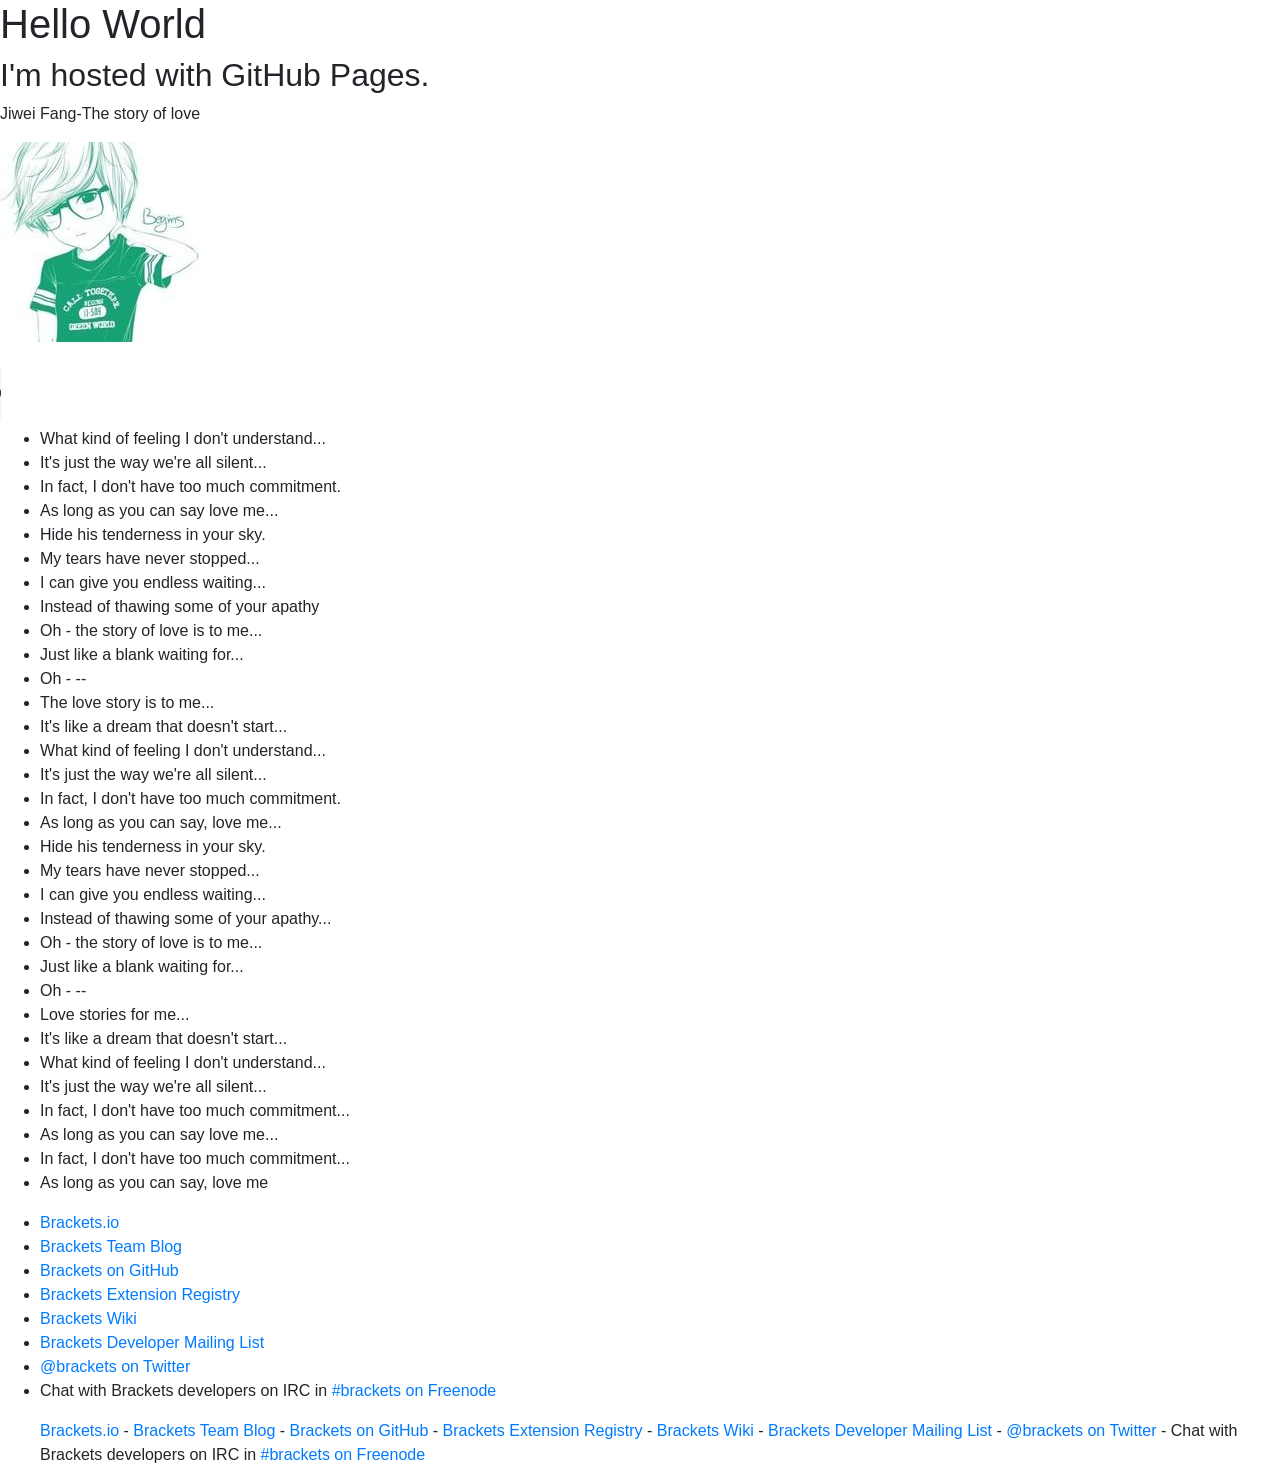
<file: list/Jiwei_Fang-The_story_of_love.html>
<!DOCTYPE html>
<html>
    
<head>
        <meta charset="utf-8">
     
        <title>Jiwei Fang-The story of love</title>
      
        <link rel="stylesheet" href="../bootstrap-4.1.0-dist/css/bootstrap.min.css">
        
</head>
    
<body>
        
        <h1>Hello World</h1>
        <h2>I'm hosted with GitHub Pages.</h2>
        <p>Jiwei Fang-The story of love</p>
        
    <div class="img">   
        <a href="../index.html">
            <img alt="A screenshot showing CSS Quick Edit" src="../screenshots/quick-edit.png" />
        </a>
    </div>
        
        <br />
        
       <div class="audio">  
       <audio controls="controls" loop="loop">
  <source src="http://other.web.ra01.sycdn.kuwo.cn/resource/n3/128/29/50/1976069705.mp3" type="audio/mpeg" />
Your browser does not support the audio element.
         </audio>
       </div>
       
<div class="note">
 <ul>
          
<li>What kind of feeling I don't understand...</li>

<li>It's just the way we're all silent...</li>

<li>In fact, I don't have too much commitment.</li>

<li>As long as you can say love me...</li>

<li>Hide his tenderness in your sky.</li>

<li>My tears have never stopped...</li>

<li>I can give you endless waiting...</li>

<li>Instead of thawing some of your apathy</li>

<li>Oh - the story of love is to me...</li>

<li>Just like a blank waiting for...</li>

<li>Oh - --</li>

<li>The love story is to me...</li>

<li>It's like a dream that doesn't start...</li>

<li>What kind of feeling I don't understand...</li>

<li>It's just the way we're all silent...</li>

<li>In fact, I don't have too much commitment.</li>

<li>As long as you can say, love me...</li>

<li>Hide his tenderness in your sky.</li>

<li>My tears have never stopped...</li>

<li>I can give you endless waiting...</li>

<li>Instead of thawing some of your apathy...</li>

<li>Oh - the story of love is to me...</li>

<li>Just like a blank waiting for...</li>

<li>Oh - --

<li>Love stories for me...

<li>It's like a dream that doesn't start...

<li>What kind of feeling I don't understand...

<li>It's just the way we're all silent...

<li>In fact, I don't have too much commitment...

<li>As long as you can say love me...

<li>In fact, I don't have too much commitment...

<li>As long as you can say, love me
    </ul>     
</div>      

      <div class="link"> 
        <ul>
            <li><a href="http://brackets.io">Brackets.io</a></li>
            <li><a href="http://blog.brackets.io">Brackets Team Blog</a></li>
            <li><a href="https://github.com/adobe/brackets">Brackets on GitHub</a></li>
            <li><a href="https://brackets-registry.aboutweb.com">Brackets Extension Registry</a></li>
            <li><a href="https://github.com/adobe/brackets/wiki">Brackets Wiki</a></li>
            <li><a href="https://groups.google.com/forum/#!forum/brackets-dev">Brackets Developer Mailing List</a></li>
            <li><a href="https://twitter.com/brackets">@brackets on Twitter</a></li>
            <li>Chat with Brackets developers on IRC in <a href="http://webchat.freenode.net/?channels=brackets&uio=d4">#brackets on Freenode</a></li>
        </ul>
        </div>
        <div class="link">
          <ul>
            <a href="lhxyz.html">Brackets.io</a> -
            <a href="http://blog.brackets.io">Brackets Team Blog</a> -
            <a href="https://github.com/adobe/brackets">Brackets on GitHub</a> -
            <a href="https://brackets-registry.aboutweb.com">Brackets Extension Registry</a> -
            <a href="https://github.com/adobe/brackets/wiki">Brackets Wiki</a> -
            <a href="https://groups.google.com/forum/#!forum/brackets-dev">Brackets Developer Mailing List</a> -
            <a href="https://twitter.com/brackets">@brackets on Twitter</a> -
            Chat with Brackets developers on IRC in <a href="http://webchat.freenode.net/?channels=brackets&uio=d4">#brackets on Freenode</a>
        </ul>
        
        </div> 
        
        <script src="../bootstrap-4.1.0-dist/jquery-3.3.1.min.js"></script>
        <script src="../bootstrap-4.1.0-dist/popper.min.js"></script>
        <script src="../bootstrap-4.1.0-dist/js/bootstrap.min.js"></script> 
        
</body>
</html>
</file>
